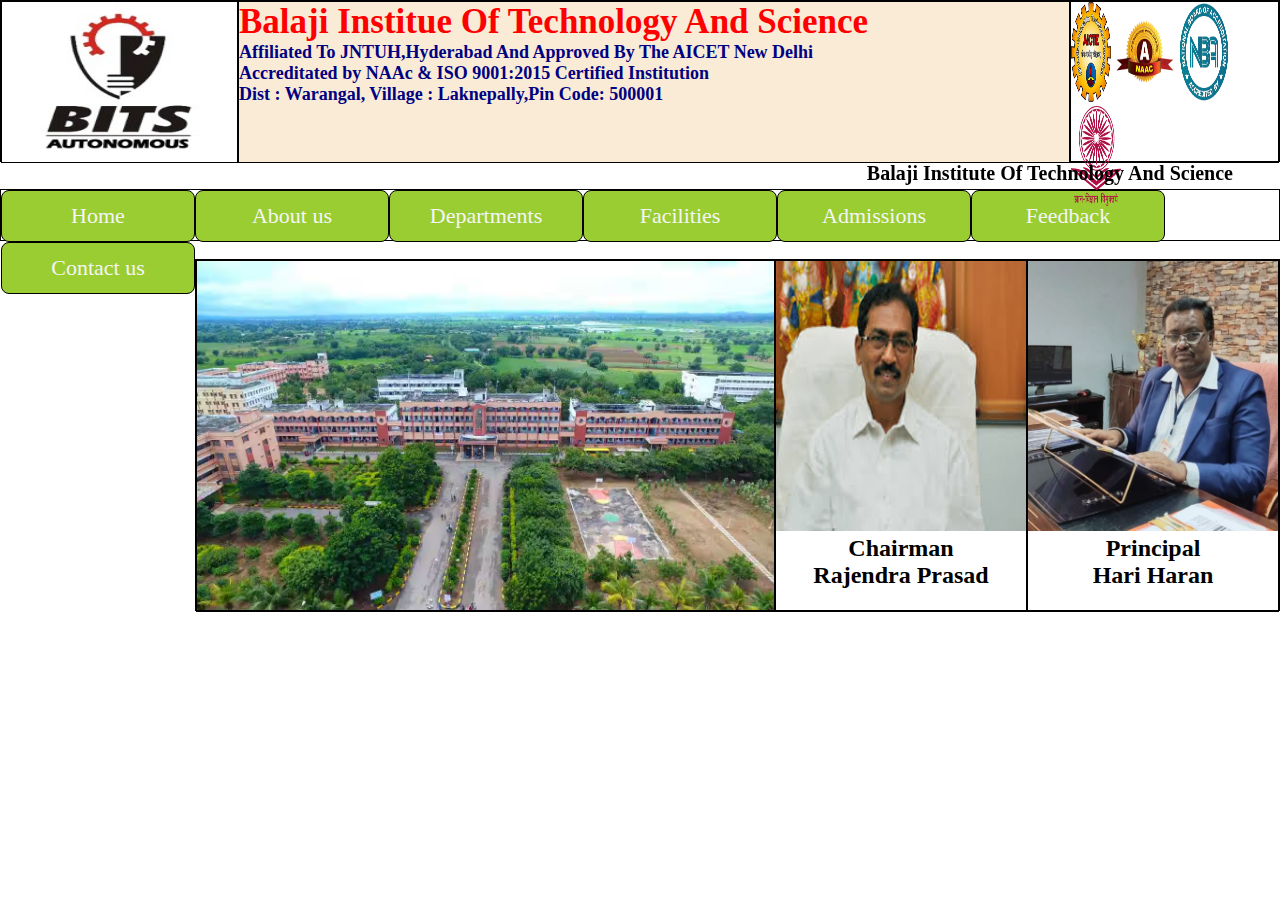
<file: index.html>
<!DOCTYPE html>
<html lang="en">
<head>
    <meta charset="UTF-8">
    <meta name="viewport" content="width=device-width, initial-scale=1.0">
    <title>BITS Website</title>
    <link rel="stylesheet" href="style.css">
</head>
<body>
      <div class="outbox">
        <div id="in1">
            <img src="bitslogo.jpg" alt="" height="160px" width="235px">
        </div>
        <div id="in2">
            <h1 id="clgname">Balaji Institue Of Technology And Science</h1>
            <h3 id="name1">Affiliated To JNTUH,Hyderabad And Approved By The AICET New Delhi</h3>
            <h3 id="name1">Accreditated by NAAc & ISO 9001:2015 Certified Institution</h3>
            <h3 id="name1">Dist : Warangal, Village : Laknepally,Pin Code: 500001</h3>
        </div>
        <div id="in3">
        <img src="AICTElogo.jpg" alt="" height="100px" width="40px">
        <img src="NAACLOGO.jpg" alt="" height="100px" width="60px"> 
        <img src="NBAlogo.jpg" alt="" height="100px" width="50px">
        <img src="UGCLogo.jpg" alt="" height="100px" width="50px">   
        </div>
      </div>
      <marquee behavior="alternate" direction="" id="scrolltext">Balaji Institute Of Technology And Science</marquee>
      <div id="navbox">
        <ul>
            <li><a href="">Home</a></li>
            <li><a href="">About us</a></li>
            <li><a href="">Departments</a></li>
            <li><a href="">Facilities</a>
                <ul>
                  <li><a href="">Bus</a></li>
                  <li><a href="">Canteen</a></li>
                  <li><a href="">Library</a></li>
                  <li><a href="">Hostel</a></li>
                  <li><a href="">Seminar hall</a></li>
                </ul>
            </li>
            <li><a href="">Admissions</a></li>
            <li><a href="">Feedback</a></li>
            <li><a href="">Contact us</a></li>
        </ul>
      </div>
      <br>
       <div class="outerbox">
        <div id="inbox1"></div>
        <div id="inbox2">
          <img src="chairman.jpg" alt="" width="250px" height="270" >
          <h2>Chairman</h2>
          <h2>Rajendra Prasad</h2>
        </div>
        <div id="inbox3">
          <img src="principal.jpg" alt="" width="250px" height="270px">
          <h2>Principal</h2>
          <h2>Hari Haran</h2>
        </div>
       </div>
</body>
</html>
</file>
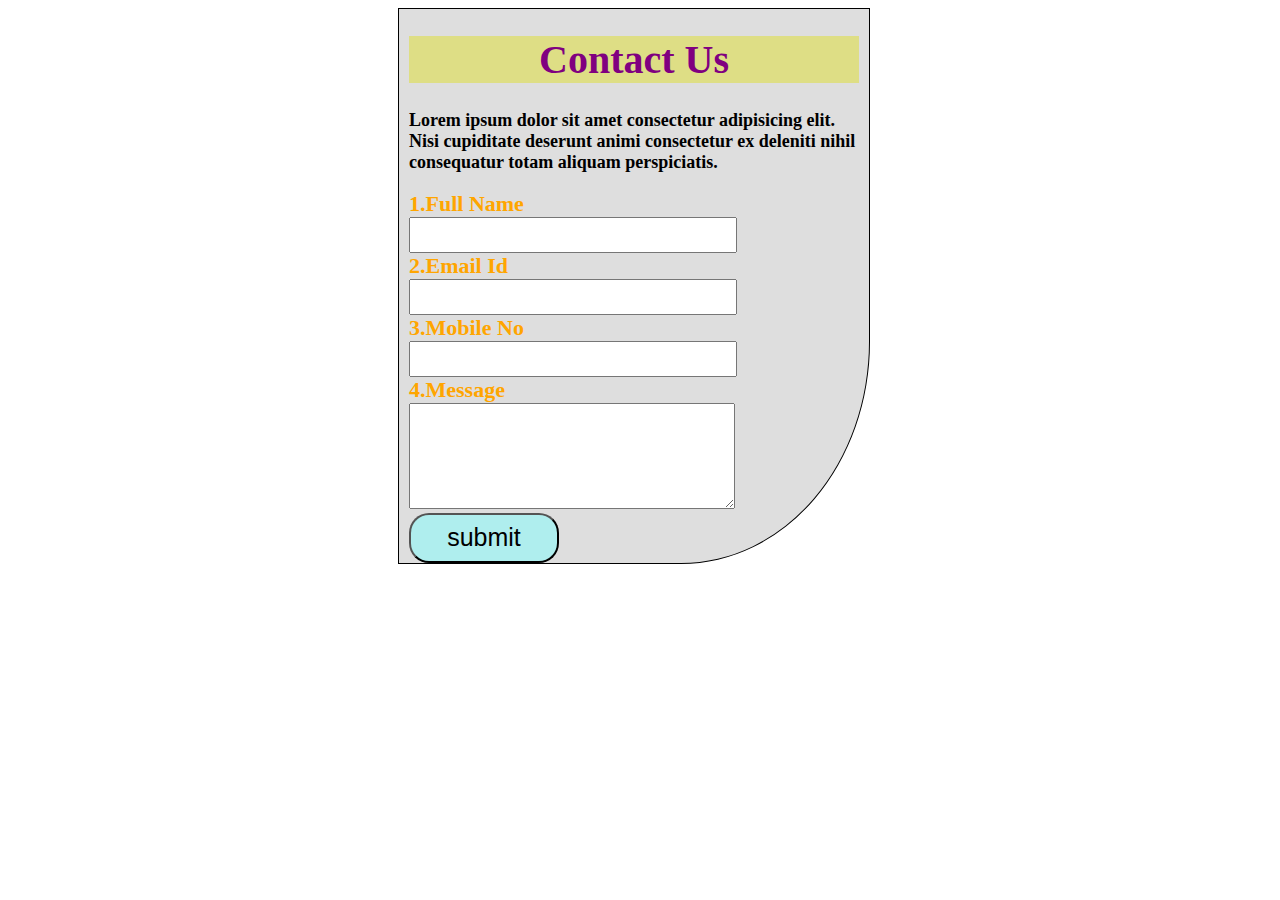
<file: contact.html>
<!DOCTYPE html>
<html lang="en">
<head>
    <meta charset="UTF-8">
    <meta name="viewport" content="width=device-width, initial-scale=1.0">
    <title>contact us</title>
    <link rel="stylesheet" href="contact.css">
</head>
<body>
  <form action="">
    <h1>Contact Us</h1>
    <p>Lorem ipsum dolor sit amet consectetur adipisicing elit. Nisi cupiditate deserunt animi consectetur ex deleniti nihil consequatur totam aliquam perspiciatis.</p>
    <label for="">1.Full Name</label><br>
    <input type="text"><br>
    <label for="">2.Email Id</label><br>
    <input type="email"><br>
    <label for="">3.Mobile No</label><br>
    <input type="tel"><br>
    <label for="">4.Message</label><br>
   <textarea name="" id="" cols="30" rows="10"></textarea><br>
   <button>submit</button>
  </form>  
</body>
</html>
</file>
<file: style.css>
*{
    margin: 0px;
    padding: 0px;
}
.outbox{
    border: solid 1px;
    height: 160px;
    display: flex;
}
#in1,#in2,#in3{
    border: solid 1px;
    height: 160px;
}
#in1{
    width: 235px;
}
#in2{
    width: 900px;
    background-color: antiquewhite;
}
#in3{
    width: 225px;
}
#clgname{
    font-size: 35px;
    color: red;
}
#name1{
    font-size: 18px;
    color: navy;
}
#scrolltext{
    font-size: 20px;
    color: black;
    font-weight: bold;
}
#navbox{
    border: solid 1px;
    height: 50px;
}
ul li{
    border: solid 1px;
    height: 50px;
    width: 192px;
    float: left;
    background-color: yellowgreen;
    text-align: center;
    line-height: 50px;
    border-radius: 8px;
}
ul{
    list-style: none;
}
ul li a{
    font-size: 22px;
    color: whitesmoke;
    text-decoration: none;
}
ul li ul li{
    display: none;
}
ul li:hover ul li{
    display: block;
}
ul li:hover{
    background-color: blue;
}
.outerbox{
    border: solid 1px;
    height: 350px;
    display: flex;
    justify-content: space-between;
}
#inbox1,#inbox2,#inbox3{
    border: solid 1px;
    height: 350px;
    z-index: -1;
}
#inbox1{
    width: 600px;
    background-image: url(bits1.jpg);
    background-repeat: no-repeat;
    background-size: 600px 350px;
    animation-name: imgchange;
    animation-duration: 10s;
    animation-iteration-count: infinite;
}
@keyframes imgchange{
    0%{
        background-image: url(bits2.jpg);
    }
    10%{
        background-image: url(bits3.jpg);
    }
    20%{
        background-image: url(bits4.jpg);
    }
    30%{
        background-image: url(bits5.jpg);
    }
    40%{
        background-image: url(bits6.jpg);
    }
    
}
#inbox2,#inbox3{
    width: 250px;
    text-align: center;
}
</file>
<file: contact.css>
form{
    border: solid 1px;
    width: 450px;
margin-left: 390px;
padding-left: 10px;
padding-right: 10px;
background-color: #dedede;
border-radius: 0% 0% 40% 0%;
}
h1{
    font-size: 40px;
    text-align: center;
    color: purple;
    background-color: #dede51a1;
}
p{
    font-size: 18px;
    font-weight: bold;
}
label{
    font-size: 22px;
    color: orange;
    font-weight: bold;
}
input{
    height: 30px;
    width: 320px;
}
textarea{
    height: 100px;
    width: 320px;
}
button{
    height: 50px;
    width: 150px;
    background-color: paleturquoise;
    font-size: 25px;
    border-radius: 20px;
    }
    button:hover{
        background-color: plum;
    }
</file>
